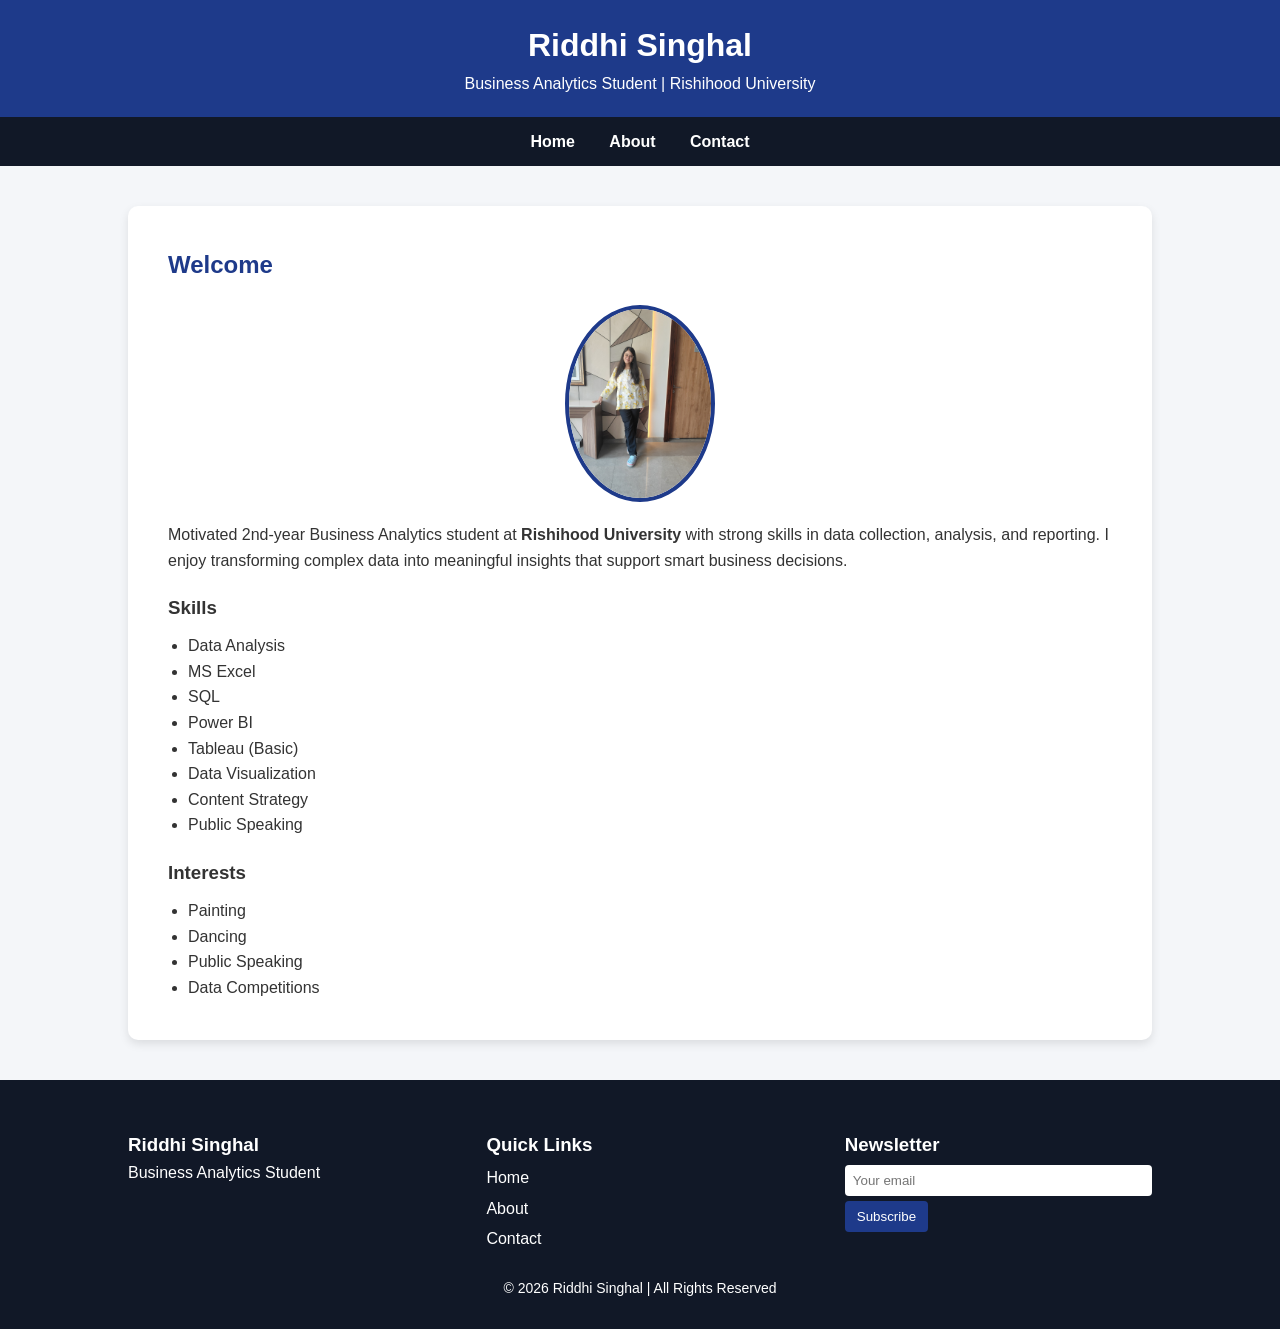
<file: index.html>
<!DOCTYPE html>
<html>
<head>
<title>Home | Riddhi Singhal</title>
<link rel="stylesheet" href="style.css">
</head>

<body>

<header>
<h1>Riddhi Singhal</h1>
<p>Business Analytics Student | Rishihood University</p>
</header>

<nav>
<a href="index.html">Home</a>
<a href="about.html">About</a>
<a href="contact.html">Contact</a>
</nav>

<div class="container">

<h2>Welcome</h2>

<img src="photo.jpg" alt="Riddhi Photo" width="150" class="profile-img">

<p>
Motivated 2nd-year Business Analytics student at <b>Rishihood University</b> with strong skills in data collection, analysis, and reporting. I enjoy transforming complex data into meaningful insights that support smart business decisions.
</p>

<h3>Skills</h3>

<ul>
<li>Data Analysis</li>
<li>MS Excel</li>
<li>SQL</li>
<li>Power BI</li>
<li>Tableau (Basic)</li>
<li>Data Visualization</li>
<li>Content Strategy</li>
<li>Public Speaking</li>
</ul>

<h3>Interests</h3>

<ul>
<li>Painting</li>
<li>Dancing</li>
<li>Public Speaking</li>
<li>Data Competitions</li>
</ul>

</div>

<footer class="footer">

<div class="footer-container">

<div class="footer-section">
<h3>Riddhi Singhal</h3>
<p>Business Analytics Student</p>
</div>

<div class="footer-section">
<h3>Quick Links</h3>
<a href="index.html">Home</a>
<a href="about.html">About</a>
<a href="contact.html">Contact</a>
</div>

<div class="footer-section">
<h3>Newsletter</h3>
<input type="email" placeholder="Your email">
<button>Subscribe</button>
</div>

</div>

<p class="footer-bottom">
© 2026 Riddhi Singhal | All Rights Reserved
</p>

</footer>

</body>
</html>
</file>
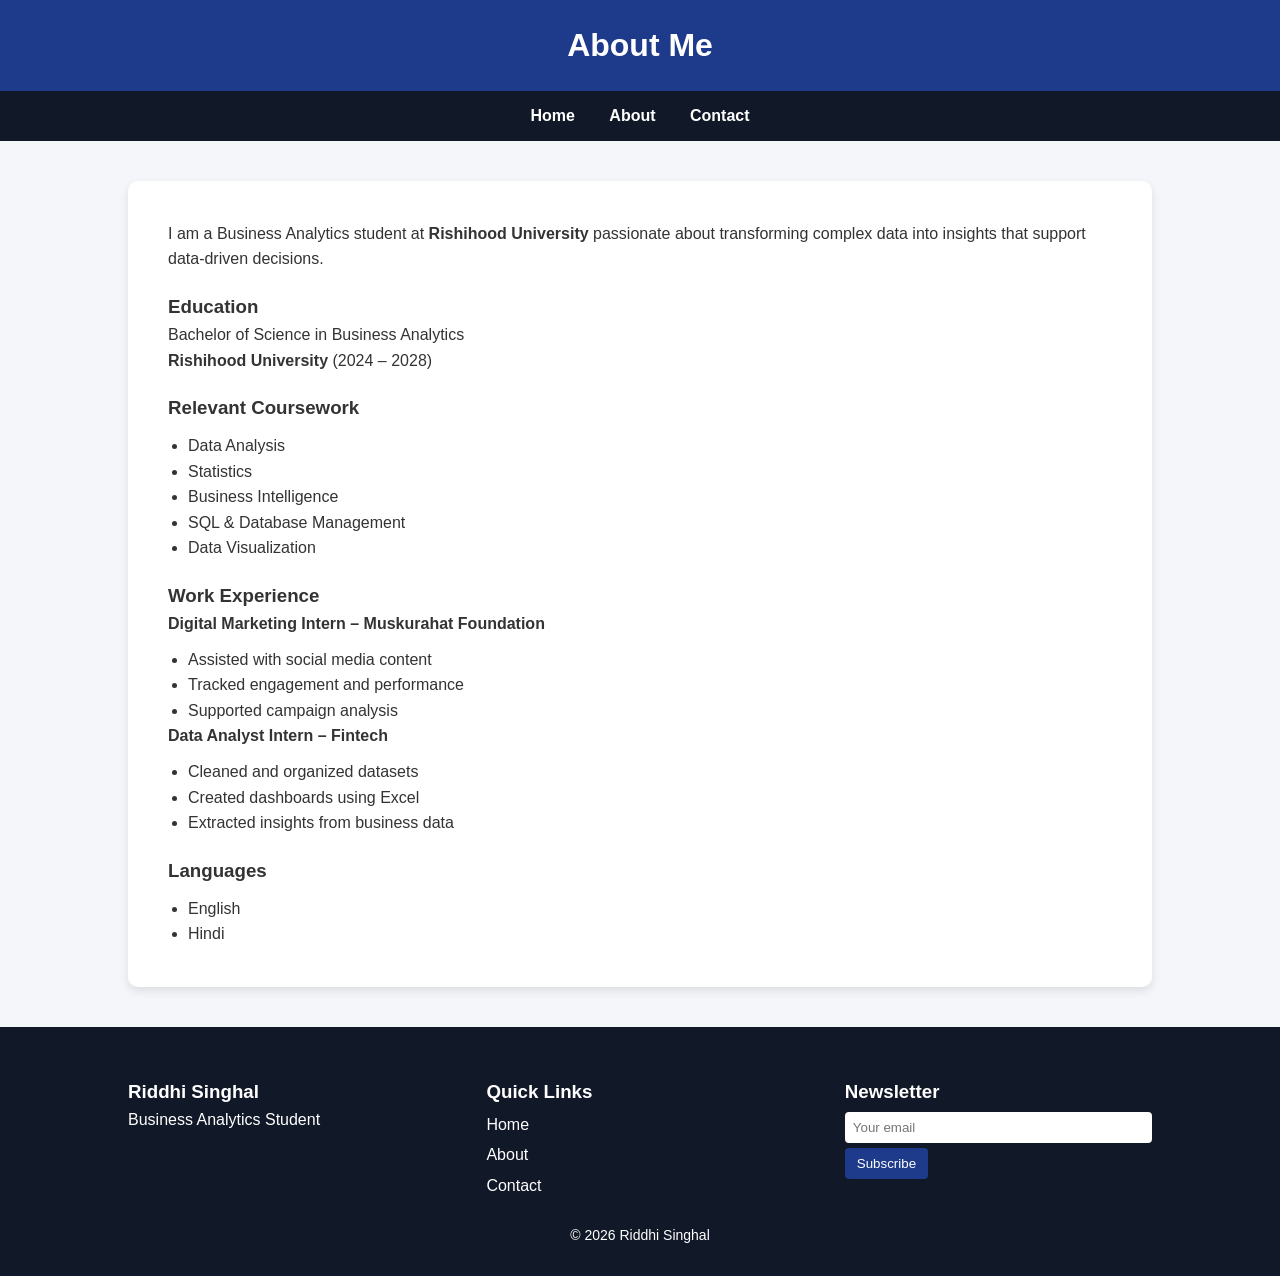
<file: about.html>
<!DOCTYPE html>
<html>
<head>
<title>About | Riddhi Singhal</title>
<link rel="stylesheet" href="style.css">
</head>

<body>

<header>
<h1>About Me</h1>
</header>

<nav>
<a href="index.html">Home</a>
<a href="about.html">About</a>
<a href="contact.html">Contact</a>
</nav>

<div class="container">

<p>
I am a Business Analytics student at <b>Rishihood University</b> passionate about transforming complex data into insights that support data-driven decisions.
</p>

<h3>Education</h3>

<p>
Bachelor of Science in Business Analytics<br>
<b>Rishihood University</b> (2024 – 2028)
</p>

<h3>Relevant Coursework</h3>

<ul>
<li>Data Analysis</li>
<li>Statistics</li>
<li>Business Intelligence</li>
<li>SQL & Database Management</li>
<li>Data Visualization</li>
</ul>

<h3>Work Experience</h3>

<p><b>Digital Marketing Intern – Muskurahat Foundation</b></p>

<ul>
<li>Assisted with social media content</li>
<li>Tracked engagement and performance</li>
<li>Supported campaign analysis</li>
</ul>

<p><b>Data Analyst Intern – Fintech</b></p>

<ul>
<li>Cleaned and organized datasets</li>
<li>Created dashboards using Excel</li>
<li>Extracted insights from business data</li>
</ul>

<h3>Languages</h3>

<ul>
<li>English</li>
<li>Hindi</li>
</ul>

</div>

<footer class="footer">

<div class="footer-container">

<div class="footer-section">
<h3>Riddhi Singhal</h3>
<p>Business Analytics Student</p>
</div>

<div class="footer-section">
<h3>Quick Links</h3>
<a href="index.html">Home</a>
<a href="about.html">About</a>
<a href="contact.html">Contact</a>
</div>

<div class="footer-section">
<h3>Newsletter</h3>
<input type="email" placeholder="Your email">
<button>Subscribe</button>
</div>

</div>

<p class="footer-bottom">
© 2026 Riddhi Singhal
</p>

</footer>

</body>
</html>
</file>
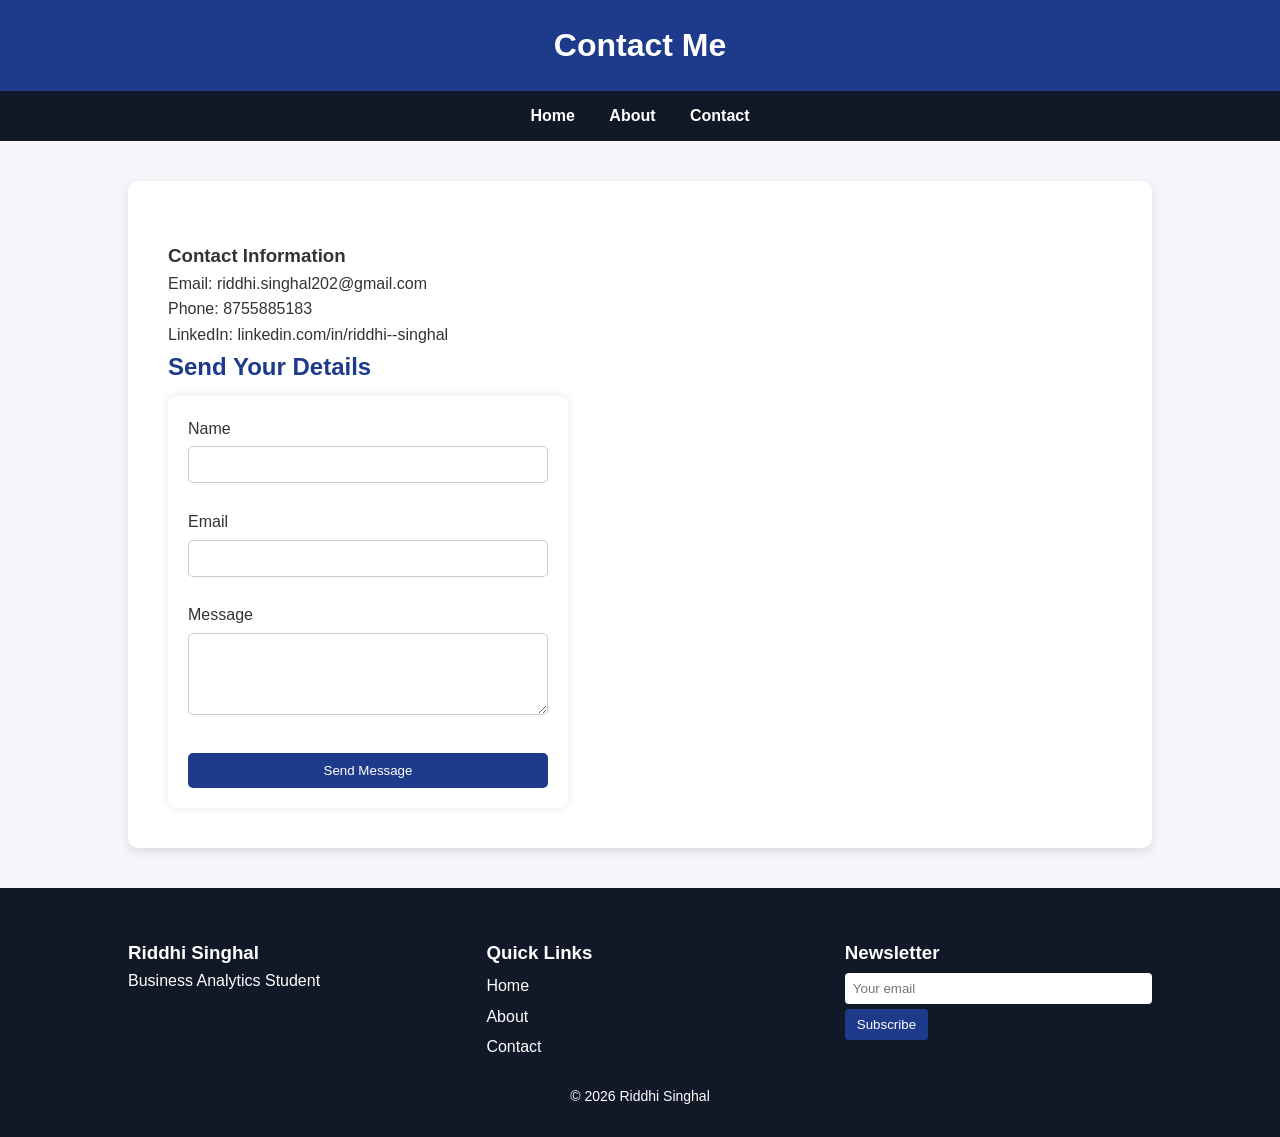
<file: contact.html>
<!DOCTYPE html>
<html>
<head>
<title>Contact | Riddhi Singhal</title>
<link rel="stylesheet" href="style.css">
</head>

<body>

<header>
<h1>Contact Me</h1>
</header>

<nav>
<a href="index.html">Home</a>
<a href="about.html">About</a>
<a href="contact.html">Contact</a>
</nav>

<div class="container">

<h3>Contact Information</h3>

<p>Email: riddhi.singhal202@gmail.com</p>
<p>Phone: 8755885183</p>
<p>LinkedIn: linkedin.com/in/riddhi--singhal</p>

<h2>Send Your Details</h2>

<form>

<label>Name</label>
<input type="text" name="name" required>

<br><br>

<label>Email</label>
<input type="email" name="email" required>

<br><br>

<label>Message</label>
<textarea name="message" rows="4"></textarea>

<br><br>

<input type="submit" value="Send Message">

</form>

</div>

<footer class="footer">

<div class="footer-container">

<div class="footer-section">
<h3>Riddhi Singhal</h3>
<p>Business Analytics Student</p>
</div>

<div class="footer-section">
<h3>Quick Links</h3>
<a href="index.html">Home</a>
<a href="about.html">About</a>
<a href="contact.html">Contact</a>
</div>

<div class="footer-section">
<h3>Newsletter</h3>
<input type="email" placeholder="Your email">
<button>Subscribe</button>
</div>

</div>

<p class="footer-bottom">
© 2026 Riddhi Singhal
</p>

</footer>

</body>
</html>
</file>
<file: style.css>
*{
margin:0;
padding:0;
box-sizing:border-box;
font-family:Arial, Helvetica, sans-serif;
}

body{
background:#f4f6f9;
color:#333;
line-height:1.6;
}

header{
background:#1e3a8a;
color:white;
padding:20px;
text-align:center;
}

nav{
background:#111827;
padding:12px;
text-align:center;
}

nav a{
color:white;
text-decoration:none;
margin:0 15px;
font-weight:bold;
transition:0.3s;
}

nav a:hover{
color:#60a5fa;
}

.container{
width:80%;
margin:40px auto;
padding:40px;
background:white;
border-radius:10px;
box-shadow:0 4px 10px rgba(0,0,0,0.1);
}

.home-section{
display:flex;
align-items:center;
justify-content:space-between;
gap:40px;
}

.home-text{
flex:1;
}

.home-image img{
width:220px;
border-radius:50%;
border:5px solid #1e3a8a;
}

.profile-img{
display:block;
margin:20px auto;
border-radius:50%;
border:4px solid #1e3a8a;
}

h2{
margin-bottom:10px;
color:#1e3a8a;
}

h3{
margin-top:20px;
}

ul{
margin-left:20px;
margin-top:10px;
}

form{
background:white;
padding:20px;
border-radius:8px;
box-shadow:0 0 10px rgba(0,0,0,0.1);
width:400px;
}

input, textarea{
width:100%;
padding:10px;
margin-top:5px;
border:1px solid #ccc;
border-radius:5px;
}

input[type="submit"]{
background:#1e3a8a;
color:white;
border:none;
cursor:pointer;
}

input[type="submit"]:hover{
background:#3b82f6;
}

/* Footer */

.footer{
background:#111827;
color:white;
margin-top:40px;
padding:30px 0;
}

.footer-container{
width:80%;
margin:auto;
display:flex;
justify-content:space-between;
flex-wrap:wrap;
}

.footer-section{
width:30%;
}

.footer-section a{
display:block;
color:white;
text-decoration:none;
margin:5px 0;
}

.footer-section a:hover{
color:#60a5fa;
}

.footer-section input{
width:100%;
padding:8px;
margin:5px 0;
border:none;
border-radius:4px;
}

.footer-section button{
padding:8px 12px;
background:#1e3a8a;
color:white;
border:none;
border-radius:4px;
cursor:pointer;
}

.footer-section button:hover{
background:#3b82f6;
}

.footer-bottom{
text-align:center;
margin-top:20px;
font-size:14px;
}
</file>
